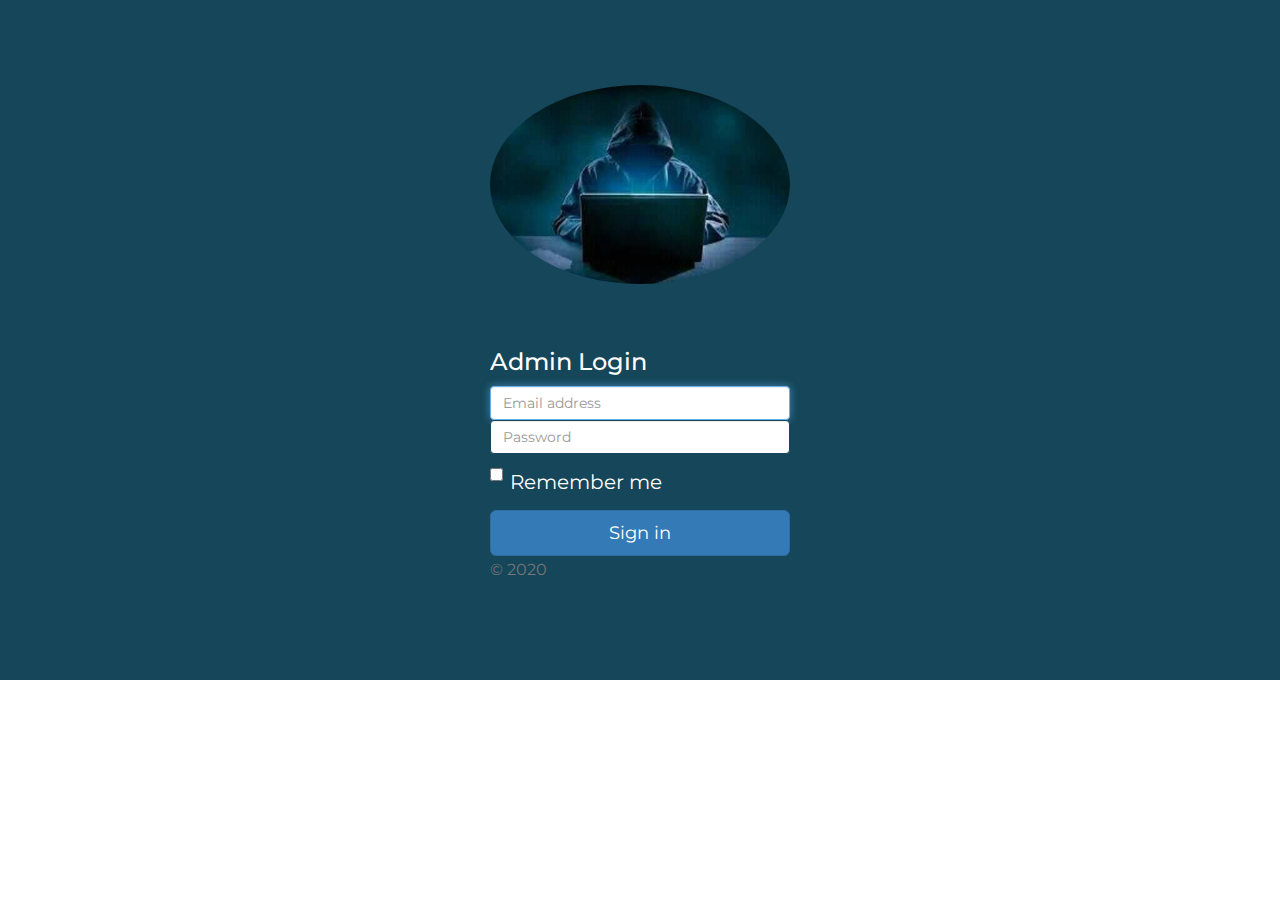
<file: dannyproject/admin.html>
<!--  By PNS 2020 -->
<!DOCTYPE html>
<html lang="en">
<head>
    <meta charset="UTF-8">
    <meta name="viewport" content="width=device-width, initial-scale=1.0">
    <meta name="viewport" content="width=device-width, initial-scale=1">
    <link rel="stylesheet" href="https://maxcdn.bootstrapcdn.com/bootstrap/3.4.1/css/bootstrap.min.css">
    <link href="https://fonts.googleapis.com/css?family=Montserrat" rel="stylesheet">
    <link href="css/main.css" rel="stylesheet">
    <script src="https://ajax.googleapis.com/ajax/libs/jquery/3.4.1/jquery.min.js"></script>
    <script src="https://maxcdn.bootstrapcdn.com/bootstrap/3.4.1/js/bootstrap.min.js"></script>
    <title>Admin Login</title>
</head>
<body>
   <div class="container-fluid header">
    <form class="form-signin">
        <img src="images/h.jpg" class="img-responsive img-circle margin" style="display:inline" alt="Bird" width="350"
            height="350">
        <h1 class="h3 mb-3 font-weight-normal">Admin Login</h1>
        <label for="inputEmail" class="sr-only">Email address</label>
        <input type="email" id="inputEmail" class="form-control" placeholder="Email address" required="" autofocus="">
        <label for="inputPassword" class="sr-only">Password</label>
        <input type="password" id="inputPassword" class="form-control" placeholder="Password" required="">
        <div class="checkbox mb-3">
          <label>
            <input type="checkbox" value="remember-me"> Remember me
          </label>
        </div>
        <button class="btn btn-lg btn-primary btn-block" type="submit">Sign in</button>
        <p class="mt-5 mb-3 text-muted">© 2020</p>
      </form>
    
   </div>
</body>
</html>
</file>
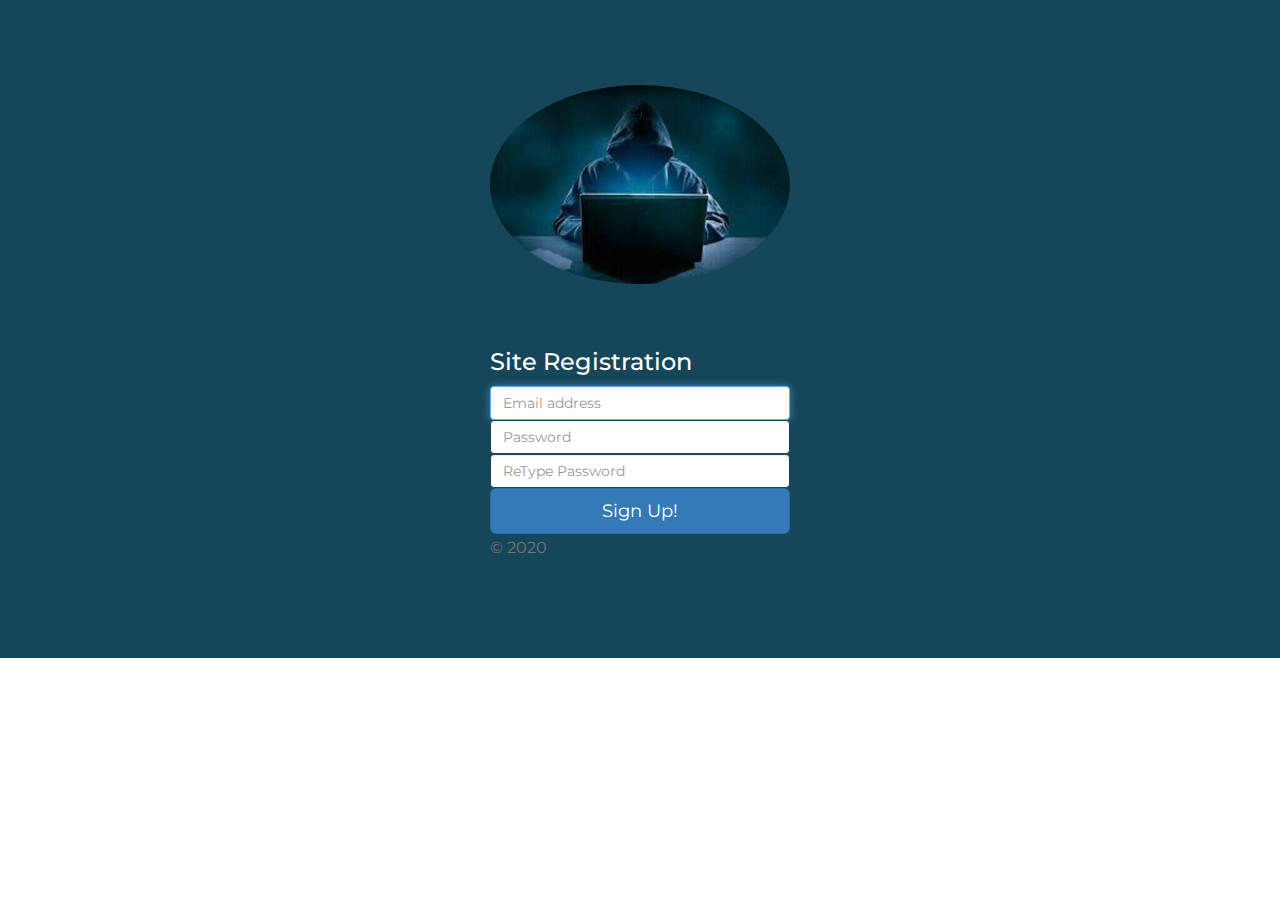
<file: dannyproject/register.html>
<!--  By PNS 2020 -->
<!DOCTYPE html>
<html lang="en">
<head>
    <meta charset="UTF-8">
    <meta name="viewport" content="width=device-width, initial-scale=1.0">
    <meta name="viewport" content="width=device-width, initial-scale=1">
    <link rel="stylesheet" href="https://maxcdn.bootstrapcdn.com/bootstrap/3.4.1/css/bootstrap.min.css">
    <link href="https://fonts.googleapis.com/css?family=Montserrat" rel="stylesheet">
    <link href="css/main.css" rel="stylesheet">
    <script src="https://ajax.googleapis.com/ajax/libs/jquery/3.4.1/jquery.min.js"></script>
    <script src="https://maxcdn.bootstrapcdn.com/bootstrap/3.4.1/js/bootstrap.min.js"></script>
    <title>Admin Login</title>
</head>
<body>
   <div class="container-fluid header">
    <form class="form-signin">
        <img src="images/h.jpg" class="img-responsive img-circle margin" style="display:inline" alt="Bird" width="350"
            height="350">
        <h1 class="h3 mb-3 font-weight-normal">Site Registration</h1>
        <label for="inputEmail" class="sr-only">Email address</label>
        <input type="email" id="inputEmail" class="form-control" placeholder="Email address" required="" autofocus="">
        <label for="inputPassword" class="sr-only">Password</label>
        <input type="password" id="inputPassword" class="form-control" placeholder="Password" required="">
        
        <input type="password" id="inputPassword" class="form-control" placeholder="ReType Password" required="">
        <button class="btn btn-lg btn-primary btn-block" type="submit">Sign Up!</button>
        <p class="mt-5 mb-3 text-muted">© 2020</p>
      </form>
    
   </div>
</body>
</html>
</file>
<file: dannyproject/css/main.css>
/* By PNS 2020 */

body {
  font: 20px Montserrat, sans-serif;
  line-height: 1.8;
  color: #f5f6f7;
}

p {
  font-size: 16px;
}

.margin {
  margin-bottom: 45px;
}

.header {
  background-color: #154659;
  color: #ffffff;
}

.about {
  background-color: #474e5d;
  color: #ffffff;
}

.social {
  background-color: #ffffff;
  color: #555555;
}

.footer {
  background-color: #2f2f2f;
  color: #fff;
}

form {
  display: block;
}

.form-signin {
  width: 100%;
  max-width: 330px;
  padding: 15px;
  margin: auto;
}

.container-fluid {
  padding-top: 70px;
  padding-bottom: 70px;
}

.navbar {
  padding-top: 15px;
  padding-bottom: 15px;
  border: 0;
  border-radius: 0;
  margin-bottom: 0;
  font-size: 12px;
  letter-spacing: 5px;
}

.navbar-nav li a:hover {
  color: #154659 !important;
}

input[type="text"] {
  border: 1px solid #154659;
  border-radius: 4px;
  margin-left: 20;
}

input[type="password"] {
  border: 1px solid #154659;
  border-radius: 4px;
  margin-left: 20;
}
</file>
